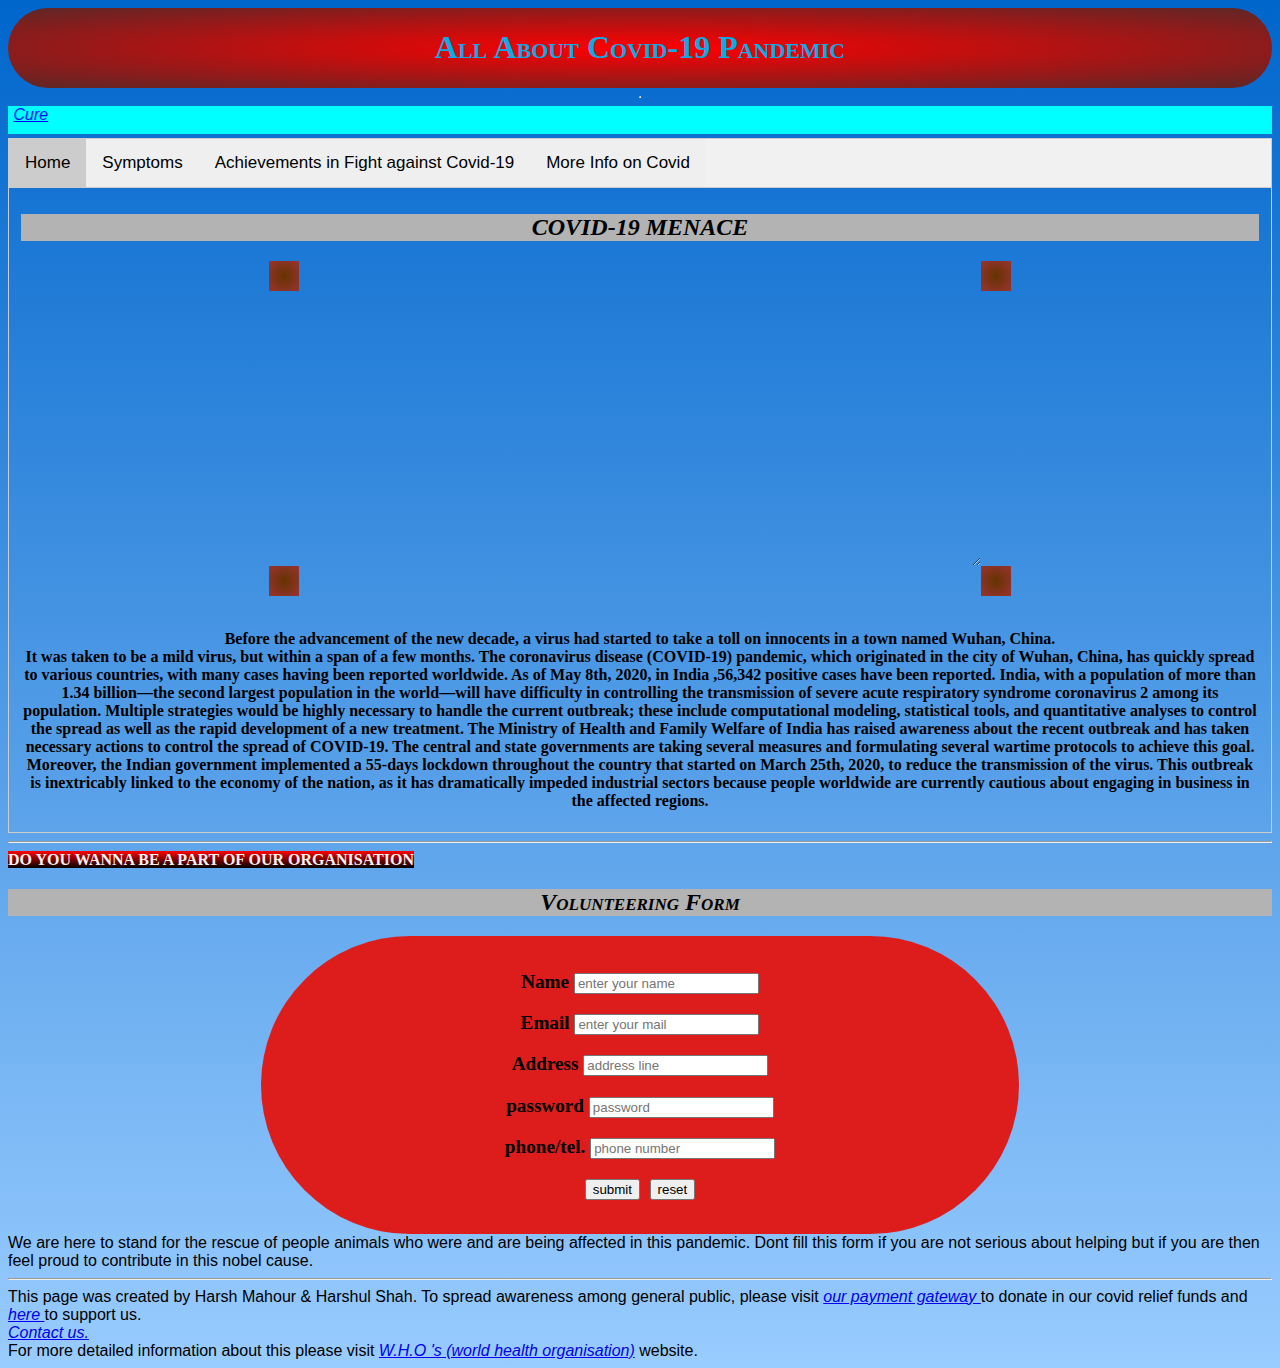
<file: index.html>
<!DOCTYPE html>
<html lang="en">
    <head>
        <meta charset="UTF-8">
        <meta http-equiv="X-UA-Compatible" content="IE=edge">
          <title>COVID-19 INFORMATION PORTAL</title>
        <meta name="description" content="COVID-19 all in one helpdesk">
        <meta name="viewport" content="width=device-width, initial-scale=1">
          <link rel="stylesheet" type="text/css" href="mystyle.css">
          <link rel="icon" type="image/png" href="">
    </head>
    <body>
        <header id="header" class="header"> 
            <h1>All About Covid-19 Pandemic</h1>
        </header>
<hr>
        <div id=links class="links">
	      <marquee direction="right" width="100%" height ="28" bgcolor = "cyan" scrollamount = "5">
          <a href="https://www.bing.com/search?q=coronavirus+live+count+india&qs=n&form=QBRE&sp=-1&ghc=1&pq=coronavirus+live+count+ind&sc=1-26&sk=&cvid=6A3684065143457488C8232D56F4BF35" target="_blank">Live count</a>&nbsp;
          <a href="https://www.mohfw.gov.in/pdf/Guidelinesonyogainstitutesandgymnasiums03082020.pdf" target="_blank">Prevention</a>&nbsp;
          <a href="https://www.google.com/search?q=covid+19+treatment&oq=covid+19+treat&aqs=chrome.0.0j69i57j0l6.6426j0j7&sourceid=chrome&ie=UTF-8" target="_blank">Cure</a>
 	      </marquee>
        </div>
    <div class="tab">
      <button class="tablinks" onclick="openTab(event, 'Home')" id="defaultOpen">Home</button>
      <button class="tablinks" onclick="openTab(event, 'Symptoms')">Symptoms</button>
      <button class="tablinks" onclick="openTab(event, 'Achievements')">Achievements in Fight against Covid-19</button>
      <button class = "tablinks" onclick ="openTab(event, 'More info')">More Info on Covid</button>
    </div>
  <div id="Home" class="tabcontent">
    <h2> COVID-19 MENACE</h2>
    <div class="ytvideo">
    <iframe class="ytvideo"  src="https://www.youtube.com/embed/D9tTi-CDjDU" title="YouTube video player" frameborder="0" allow="accelerometer; autoplay; clipboard-write; encrypted-media; gyroscope; picture-in-picture"></iframe>
    </div>
    <div>
      <br>
          <p class="aboutcov" id="aboutcov" style="displat content:justified;">Before the advancement of the new decade, a virus had started to take a toll on innocents
          in a town named Wuhan, China.<br>It was taken to be a mild virus, but within a span of a few months.
          The coronavirus disease (COVID-19) pandemic, which originated in the city of Wuhan, China, has quickly
          spread to various countries, with many cases having been reported worldwide. As of May 8th, 2020, in India
          ,56,342 positive cases have been reported. India, with a population of more than 1.34 billion—the second largest
          population in the world—will have difficulty in controlling the transmission of severe acute respiratory syndrome
          coronavirus 2 among its population. Multiple strategies would be highly necessary to handle the current outbreak; these
          include computational modeling, statistical tools, and quantitative analyses to control the spread as well as the rapid
          development of a new treatment. The Ministry of Health and Family Welfare of India has raised awareness about the recent
          outbreak and has taken necessary actions to control the spread of COVID-19. The central and state governments are taking
          several measures and formulating several wartime protocols to achieve this goal. Moreover, the Indian government implemented
          a 55-days lockdown throughout the country that started on March 25th, 2020, to reduce the transmission of the virus. This outbreak
          is inextricably linked to the economy of the nation, as it has dramatically impeded industrial sectors because people worldwide are
          currently cautious about engaging in business in the affected regions.</p>
    </div>
  </div>
  <div id="Symptoms" class="tabcontent">
    <h2>Symptoms : </h2>
      <ul>
        <li>Most common symptoms:</li>
            <ul>
                <li>fever</li>
                <li>dry cough</li>
                <li>tiredness</li>
            </ul>
        <li>Other common symptoms:
             <ul>
                <li>aches and pains</li>
                <li>sore throat</li>
                <li>diarrhoea</li>
                <li>conjunctivitis</li>
                <li>headache</li>
                <li>loss of taste or smell</li>
                <li>a rash on skin, or decolouration of fingers or toes</li>
              </ul>
        </li>
        <li>Serious symptoms:
          <ul>
            <li>difficulty breathing or shortness of breath</li>
            <li>chest pain or pressure</li>
            <li>loss of speech or movement</li>
          </ul>
        </li>
      </ul> 
  </div>
  <div id="Achievements" class="tabcontent">
      <h2>Achievements in fight against covid:</h2>
         <label>Chances of getting cured(50%)</label>
         <meter min="0" max="100" value="50"></meter>
  &nbsp;
         <label>Progress in getting the vaccine(20%)</label><meter min="0" max="10" value="2"></meter>  
  &nbsp;
         <label>Progress in implementing prevention(90%)</label><meter min="0" max="1" value="0.90"></meter>
  </div>

  <div id="More info" class="tabcontent">
      <h2>More about covid-19 :</h2>
        <ul>
        <li>
        <details>
          <summary>Its Origin</summary>
            <p>Most of the world believes that it is originated from an animal market of a city in China named Wuhan.The source is said to from Bat.
            </p>
        </details>
        </li>
        <li>
        <details>
          <summary>How it spread among humans?</summary>
          <p>Scientist's beleives that this virus doesn't directly spread through bats rather first some other animal species and then it affected humans.
          </p>
        </details>
        </li>
        <li>
        <details>
          <summary>info. for pet owners.</summary>
            <p>It's a good news for people having pet.As far as the reports are concerned a lot of pet owners were scared of getting this virus from their pets but studies have shown that though the houshold pets are getting affected there are absolutly no chance of getting affected from them</p>
              <details>
                <summary>The list of animals that do not spread covid-19 are as follows :</summary> 
      	          <ul>
                    <li>
                      <details>
                        <summary>household animals</summary>
      	                  <ol>
      	                    <li>Dogs</li>
      	                    <li>Cats</li>
      	                    <li>Birds</li></ol>
                      </details>
                    </li>
      	            <li>
                      <details>
                        <summary>Dairy\farm animals</summary>
      	                <ol start="4">
        	                <li>Cows</li>
        	                <li>Hen</li>
        	                <li>Goat</li>
        	                <li>Horse</li>
                          <li>Buffalo</li>
      	               </ol>
                      </details>
                    </li>
              </details>	
        	</ul>
<div>
  <span><a href="https://experience.arcgis.com/experience/56d2642cb379485ebf78371e744b8c6a">Condition of asian countries so far</a><br>
 &nbsp;<a href="https://www.who.int/emergencies/diseases/novel-coronavirus-2019/technical-guidance-publications?publicationtypes=d198f134-5eed-400d-922e-1ac06462e676">All technical guidance on COVID-19</a></span>
</div>
<div class="livedat" id="livdat">
  <iframe id="livedat" class="livedat" src="https://public.domo.com/cards/dJ45D" ></iframe>
</div>
<hr class="charthr">
<div class="barchart">
  <iframe class="barchart" id="barchart" src="https://public.domo.com/cards/dLj4g" ></iframe>
</div>
</div>
<script>
function openTab(evt, cityName) {
  var i, tabcontent, tablinks;
  tabcontent = document.getElementsByClassName("tabcontent");
  for (i = 0; i < tabcontent.length; i++) {
    tabcontent[i].style.display = "none";
  }
  tablinks = document.getElementsByClassName("tablinks");
  for (i = 0; i < tablinks.length; i++) {
    tablinks[i].className = tablinks[i].className.replace(" active", "");
  }
  document.getElementById(cityName).style.display = "block";
  evt.currentTarget.className += " active";
}
// Get the element with id="defaultOpen" and click on it
document.getElementById("defaultOpen").click();
</script>
<div>
<hr class="formhr">
<div>
 <heading class="formban" id="formban">DO YOU WANNA BE A PART OF OUR ORGANISATION</heading>
<p><h2>Volunteering Form</h2></p>    
<form class="volform" id="volform" action="#" method="GET">
  <div><label for="name">Name</label>
  <input type="text" id="name" placeholder="enter your name"></div>
  <div><label for="email">Email</label>
  <input type="email" id="email" name="email" placeholder="enter your mail"></div>
  <div><label for="address">Address</label>
  <input type="address" name="address" id="address" placeholder="address line"></div>
  <div><label for="password">password</label>
  <input type="password" id="password" placeholder="password"></div>
  <div><label>phone/tel.</label>
  <input type="num" name="phoen/tel." placeholder="phone number"> </div>
  <button type="submit">submit</button>&nbsp;
  <button type="reset">reset</button>
</form>
<note>We are here to stand for the rescue of people animals who were and are being affected in this pandemic. Dont fill this form 
if you are not serious about helping but if you are then feel proud to contribute in this nobel cause.</note>
</div>
<script>
  window.watsonAssistantChatOptions = {
      integrationID: "06d42cf5-5343-4a80-a758-d01aee8d8f6b", // The ID of this integration.
      region: "eu-gb", // The region your integration is hosted in.
      serviceInstanceID: "7604dea8-5dab-4396-a6f6-9ba9cddf5178", // The ID of your service instance.
      onLoad: function(instance) { instance.render(); }
    };
  setTimeout(function(){
    const t=document.createElement('script');
    t.src="https://web-chat.global.assistant.watson.appdomain.cloud/loadWatsonAssistantChat.js";
    document.head.appendChild(t);
  });
</script>
<hr>
<footer>
     This page was created by Harsh Mahour & Harshul Shah.
     To spread awareness among general public, please visit  
     <a href="http://intro-webdesign.com/" target="_blank">our payment gateway </a> to donate
     in our covid relief funds and <a href="#"> here </a> to support us.<br>
    <a href="https://www.instagram.com/harsh.km/" target="_blank">Contact us.</a>
    <br>
    For more detailed information about this please visit
    <a href="https://www.who.int/emergencies/diseases/novel-coronavirus-2019/question-and-answers-hub/q-a-detail/q-a-coronaviruses#:~:text=protect" target="_blank">W.H.O 's (world health organisation)</a> website.
     </footer>
   </body>
</html>
</file>
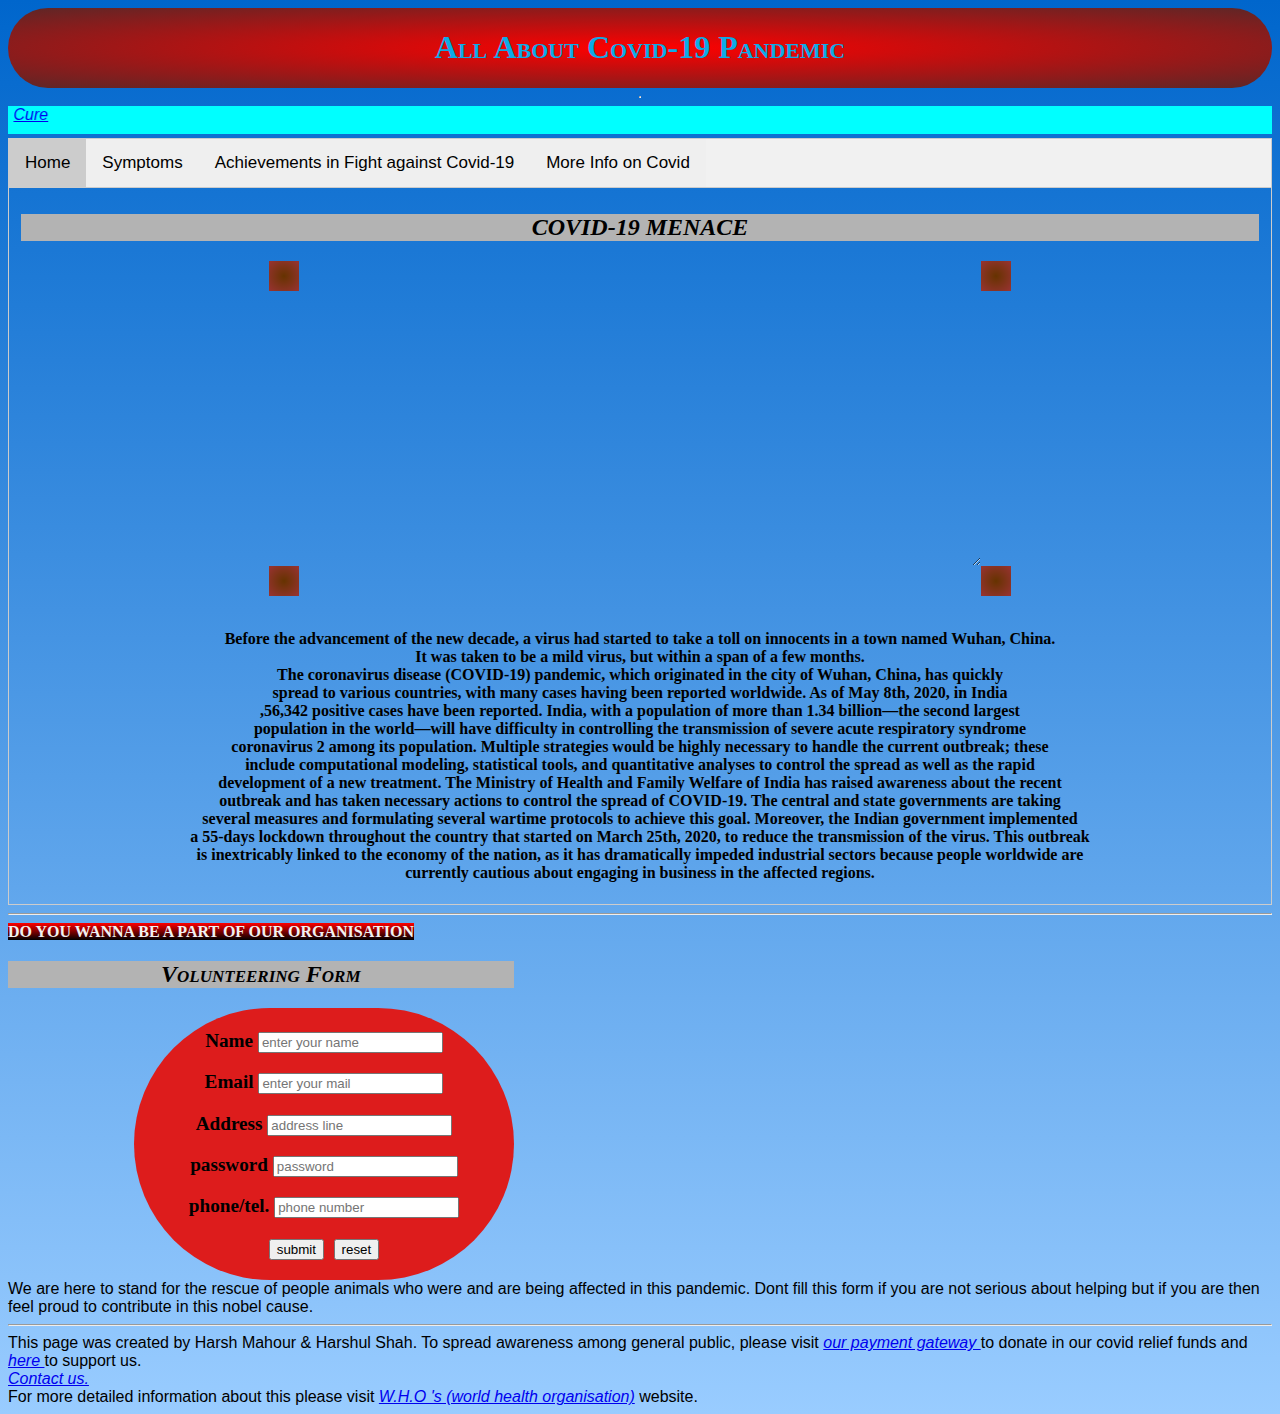
<file: covidhelp.html>
<!DOCTYPE html>
<html lang="en">
    <head>
       <meta charset="UTF-8">
       <meta http-equiv="X-UA-Compatible" content="IE=edge">
        <title>COVID-19 INFORMATION PORTAL</title>
        <meta name="description" content="COVID-19 all in one helpdesk">
        <meta name="viewport" content="width=device-width, initial-scale=1">
    <link rel="stylesheet" type="text/css" href="mystyle.css">
    <link rel="icon" type="image/png" href="">
    </head>
    <body>
    <header id="header" class="header"> 
    <h1>All About Covid-19 Pandemic</h1>
    </header>
    <hr>
   <div id=links class="links">
	<marquee direction="right" width="100%" height ="28" bgcolor = "cyan" scrollamount = "5">
       <a href="https://www.bing.com/search?q=coronavirus+live+count+india&qs=n&form=QBRE&sp=-1&ghc=1&pq=coronavirus+live+count+ind&sc=1-26&sk=&cvid=6A3684065143457488C8232D56F4BF35" target="_blank">Live count</a>&nbsp;
       <a href="https://www.mohfw.gov.in/pdf/Guidelinesonyogainstitutesandgymnasiums03082020.pdf" target="_blank">Prevention</a>&nbsp;
       <a href="https://www.google.com/search?q=covid+19+treatment&oq=covid+19+treat&aqs=chrome.0.0j69i57j0l6.6426j0j7&sourceid=chrome&ie=UTF-8" target="_blank">Cure</a>
 	</marquee>
  </div>
  <div class="tab">
  <button class="tablinks" onclick="openTab(event, 'Home')" id="defaultOpen">Home</button>
  <button class="tablinks" onclick="openTab(event, 'Symptoms')">Symptoms</button>
  <button class="tablinks" onclick="openTab(event, 'Achievements')">Achievements in Fight against Covid-19</button>
  <button class = "tablinks" onclick ="openTab(event, 'More info')">More Info on Covid</button>
</div>
<div id="Home" class="tabcontent">
   <h2> COVID-19 MENACE</h2>
   <div class="ytvideo">
  <iframe class="ytvideo"  src="https://www.youtube.com/embed/D9tTi-CDjDU" title="YouTube video player" frameborder="0" allow="accelerometer; autoplay; clipboard-write; encrypted-media; gyroscope; picture-in-picture"></iframe>
  </div>
   <div>
   <br>
     <p class="aboutcov" id="aboutcov">Before the advancement of the new decade, a virus had started to take a toll on innocents
   in a town named Wuhan, China.<br>It was taken to be a mild virus, but within a span of a few months.<br>
   The coronavirus disease (COVID-19) pandemic, which originated in the city of Wuhan, China, has quickly<br>
   spread to various countries, with many cases having been reported worldwide. As of May 8th, 2020, in India<br>
   ,56,342 positive cases have been reported. India, with a population of more than 1.34 billion—the second largest<br>
   population in the world—will have difficulty in controlling the transmission of severe acute respiratory syndrome<br>
   coronavirus 2 among its population. Multiple strategies would be highly necessary to handle the current outbreak; these<br>
   include computational modeling, statistical tools, and quantitative analyses to control the spread as well as the rapid<br>
   development of a new treatment. The Ministry of Health and Family Welfare of India has raised awareness about the recent<br> 
   outbreak and has taken necessary actions to control the spread of COVID-19. The central and state governments are taking<br>
   several measures and formulating several wartime protocols to achieve this goal. Moreover, the Indian government implemented<br>
   a 55-days lockdown throughout the country that started on March 25th, 2020, to reduce the transmission of the virus. This outbreak<br>
   is inextricably linked to the economy of the nation, as it has dramatically impeded industrial sectors because people worldwide are<br> 
   currently cautious about engaging in business in the affected regions.</p>
  </div>
  </div>

<div id="Symptoms" class="tabcontent">
  <h2>Symptoms : </h2>
    <ul>
      <li><Most common symptoms:</li>
<ul>
<li>fever</li>
<li>dry cough</li>
<li>tiredness</li>
</ul></li>
<li>Other common symptoms:
<ul>
<li>aches and pains</li>
<li>sore throat</li>
<li>diarrhoea</li>
<li>conjunctivitis</li>
<li>headache</li>
<li>loss of taste or smell</li>
<li>a rash on skin, or decolouration of fingers or toes</li>
</ul></li>
<li>Serious symptoms:
<ul>
<li>difficulty breathing or shortness of breath</li>
<li>chest pain or pressure</li>
<li>loss of speech or movement</li>
</ul>
</li>
</ul> 
</div>

<div id="Achievements" class="tabcontent">
  <h2>Achievements in fight against covid:</h2>
        <label>Chances of getting cured(50%)</label>
        <meter min="0" max="100" value="50"></meter>
&nbsp;
        <label>Progress in getting the vaccine(20%)</label><meter min="0" max="10" value="2"></meter>  
&nbsp;
        <label>Progress in implementing prevention(90%)</label><meter min="0" max="1" value="0.90"></meter>
</div>

<div id="More info" class="tabcontent">
  <h2>More about covid-19 :</h2>
  <ul>
      <li><details><summary>Its Origin</summary><p>Most of the world believes that 
      it is originated from an animal market of a city in China named Wuhan.
      The source is said to from Bat.</p></details></li>
      <li><details><summary>How it spread among humans?</summary>Scientist's beleives that this virus doesn't directly spread through 
      bats rather first some other animal species and then it affected humans.</details></li>
      <li><details><summary>info. for pet owners.</summary>It's a good news for people having pet.
      As far as the reports are concerned a lot of pet owners were scared of getting this virus from their pets but 
      studies have shown that though the houshold pets are getting affected there are absolutly no chance of getting affected from them
      . <details><summary>The list of animals that do not spread covid-19 are as follows :</summary> 
      	<ul><li><details><summary>household animals</summary>
      	<ol>
      	<li>Dogs</li>
      	<li>Cats</li>
      	<li>Birds</li></ol>
        </details></li>
      	<li><details><summary>Dairy\farm animals</summary>
      	<ol start="4">
      	<li>Cows</li>
      	<li>Hen</li>
      	<li>Goat</li>
      	<li>Horse</li>
        <li>Buffalo</li>
      	</ol></li></details>	
      	</ul>
      </details>
  </details></li>
</ul>
<div>
  <span><a href="https://experience.arcgis.com/experience/56d2642cb379485ebf78371e744b8c6a">Condition of asian countries so far</a><br>
 &nbsp;<a href="https://www.who.int/emergencies/diseases/novel-coronavirus-2019/technical-guidance-publications?publicationtypes=d198f134-5eed-400d-922e-1ac06462e676">All technical guidance on COVID-19</a></span>
</div>
<div class="livedat" id="livdat">
  <iframe id="livedat" class="livedat" src="https://public.domo.com/cards/dJ45D" ></iframe>
</div>
<hr class="charthr">
<div class="barchart">
  <iframe class="barchart" id="barchart" src="https://public.domo.com/cards/dLj4g" ></iframe>
</div>
</div>
<script>
function openTab(evt, cityName) {
  var i, tabcontent, tablinks;
  tabcontent = document.getElementsByClassName("tabcontent");
  for (i = 0; i < tabcontent.length; i++) {
    tabcontent[i].style.display = "none";
  }
  tablinks = document.getElementsByClassName("tablinks");
  for (i = 0; i < tablinks.length; i++) {
    tablinks[i].className = tablinks[i].className.replace(" active", "");
  }
  document.getElementById(cityName).style.display = "block";
  evt.currentTarget.className += " active";
}
// Get the element with id="defaultOpen" and click on it
document.getElementById("defaultOpen").click();
</script>
<div>
<hr class="formhr">
<div>
 <heading class="formban" id="formban">DO YOU WANNA BE A PART OF OUR ORGANISATION</heading>
<div class="volhead" id="volhead">
 <p class="volhead" id="volhead"><h2>Volunteering Form</h2></p>    
</div>
<div class="volform" id="volform">
 <form class="volform" id="volform" action="#" method="GET">
  <div><label for="name">Name</label>
  <input type="text" id="name" placeholder="enter your name"></div>
  <div><label for="email">Email</label>
  <input type="email" id="email" name="email" placeholder="enter your mail"></div>
  <div><label for="address">Address</label>
  <input type="address" name="address" id="address" placeholder="address line"></div>
  <div><label for="password">password</label>
  <input type="password" id="password" placeholder="password"></div>
  <div><label>phone/tel.</label>
  <input type="num" name="phoen/tel." placeholder="phone number"> </div>
  <button type="submit">submit</button>&nbsp;
  <button type="reset">reset</button>
</form>
</div>
<note>We are here to stand for the rescue of people animals who were and are being affected in this pandemic. Dont fill this form 
if you are not serious about helping but if you are then feel proud to contribute in this nobel cause.</note>
</div>
<script>
  window.watsonAssistantChatOptions = {
      integrationID: "06d42cf5-5343-4a80-a758-d01aee8d8f6b", // The ID of this integration.
      region: "eu-gb", // The region your integration is hosted in.
      serviceInstanceID: "7604dea8-5dab-4396-a6f6-9ba9cddf5178", // The ID of your service instance.
      onLoad: function(instance) { instance.render(); }
    };
  setTimeout(function(){
    const t=document.createElement('script');
    t.src="https://web-chat.global.assistant.watson.appdomain.cloud/loadWatsonAssistantChat.js";
    document.head.appendChild(t);
  });
</script>
<hr>
<footer>
     This page was created by Harsh Mahour & Harshul Shah.
     To spread awareness among general public, please visit  
     <a href="http://intro-webdesign.com/" target="_blank">our payment gateway </a> to donate
     in our covid relief funds and <a href="#"> here </a> to support us.<br>
    <a href="https://www.instagram.com/harsh.km/" target="_blank">Contact us.</a>
    <br>
    For more detailed information about this please visit
    <a href="https://www.who.int/emergencies/diseases/novel-coronavirus-2019/question-and-answers-hub/q-a-detail/q-a-coronaviruses#:~:text=protect" target="_blank">W.H.O 's (world health organisation)</a> website.
     </footer>
   </body>
</html>
</file>
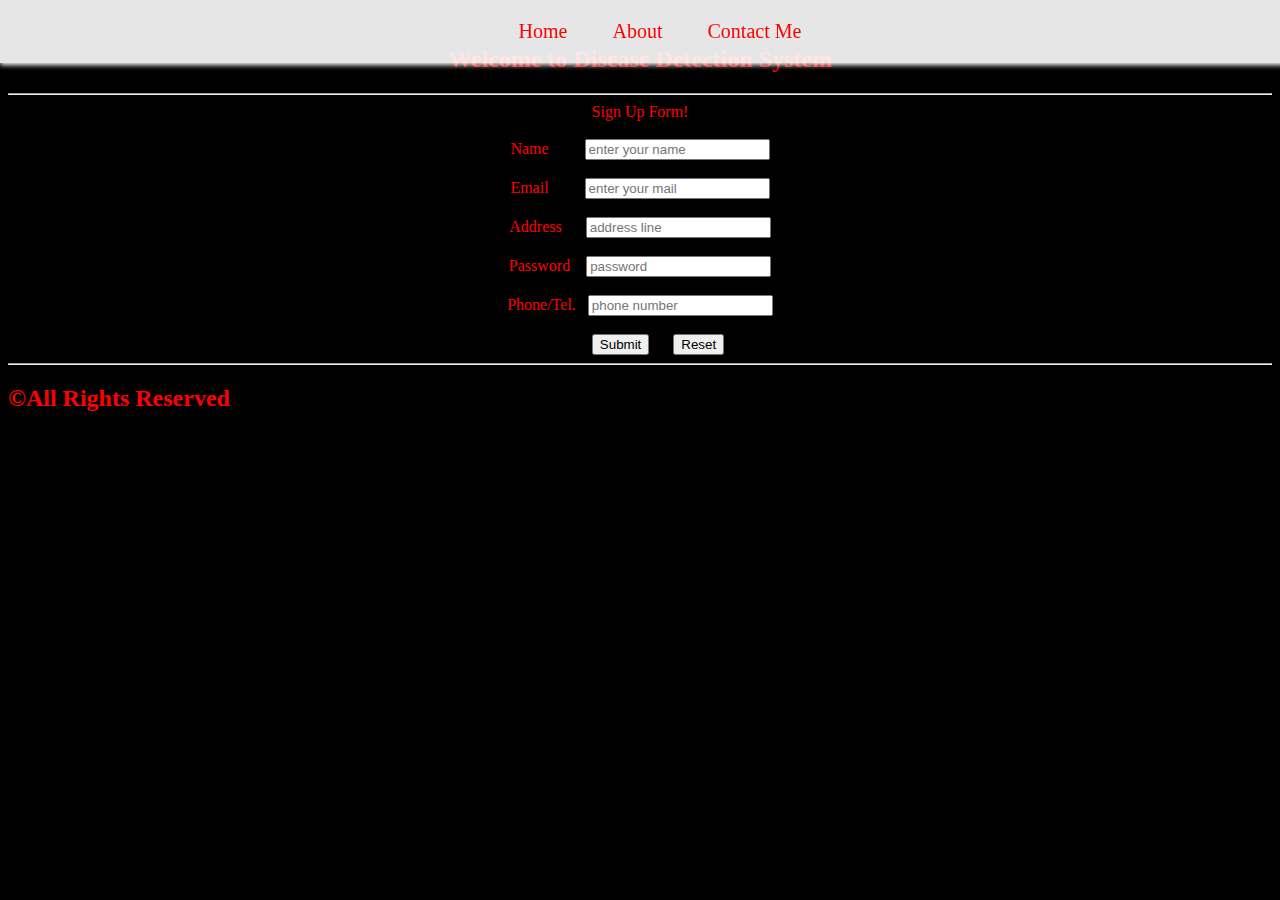
<file: minor_project/home/registeration.html>
<!DOCTYPE html>
<!--[if lt IE 7]>      <html class="no-js lt-ie9 lt-ie8 lt-ie7"> <![endif]-->
<!--[if IE 7]>         <html class="no-js lt-ie9 lt-ie8"> <![endif]-->
<!--[if IE 8]>         <html class="no-js lt-ie9"> <![endif]-->
<!--[if gt IE 8]>      <html class="no-js"> <!--<![endif]-->
<html>
    <head>
        <meta charset="utf-8">
        <meta http-equiv="X-UA-Compatible" content="IE=edge">
        <title></title>
        <meta name="description" content="">
        <meta name="viewport" content="width=device-width, initial-scale=1">
        <link rel="stylesheet" href="minor.css">
    </head>
    <body>
        <div id="header" class="header">
            <header>
                <div class="menu">
                    <span><a href="#">Home</a></span> <span><a href="#">About</a></span> <span><a href="#">Contact Me<a></span>   
                  </div>
                  <br>
                    <h2 style="text-align: center;">Welcome to Disease Detection System</h2>
            </header>
        </div>
        <hr>
        
        <div id="body_content" class="body_content">
            <form class="regform" id="regform" formaction="#" formtarget="_blank" method="GET">
                <div style="text-align: center;" id="formhead">Sign Up Form!</div>
                    <br>
                    <div style="text-align: center;">
                    <label for="name">Name</label>&emsp;&emsp;
                    <input type="text" id="name" placeholder="enter your name">
                    <br><br>
                    <label for="email">Email </label>&nbsp;&nbsp;&nbsp;&emsp;
                    <input type="email" id="email" name="email" placeholder="enter your mail">
                    <br><br>
                    <label for="address">Address</label>&nbsp;&emsp;
                    <input type="address" name="address" id="address" placeholder="address line">
                    <br><br>
                    <label for="password">Password</label>&nbsp;&nbsp;&nbsp;
                    <input type="password" id="password" placeholder="password">
                    <br><br>
                    <label>Phone/Tel.</label>&ensp;
                    <input type="num" name="phone_tel." placeholder="phone number">
                    <br><br>&emsp;&emsp;
                    <button type="submit" action="submit">Submit</button>
                    &emsp;
                    <button type="reset" action="reset">Reset</button>
                </div>
            </form>
        <hr>
        <div id="footer" class="header">
            <header>
                <h2>&copy;All Rights Reserved</h2>
            </header>
        </div>
    </body>
</html>
</file>
<file: mystyle.css>
header{
	margin: 0%;
	border-radius: 10cm;
	font-family: 'Times New Roman', Times, serif;
	background-image: radial-gradient(red,rgb(92, 39, 39));
}
body {
	display:grid;
	font-family: Arial;
    background-image: linear-gradient(to top,#99ccff,#0066cc);
	/*url("C:\\Users\\kumar\\Documents\\cpp\\web\\backcovid.jpg");*/    
	background-repeat:repeat-y;
}
h1{
	color: rgb(14, 170, 231);
	font-variant-caps: small-caps; 
	text-align: center;
	font-family: impact;
	border: 10px #333;
}
iframe {
  height: 100px;
  width: 120px;
  resize: both;
  overflow: auto;
}
.links{
	text-shadow: #333;
}

.livedat {
	margin-top: 5px;
	width: 97%;
	height: 300px;
	border: 10px solid rgb(255, 2, 2);
}
.barchart{
	padding: 1px;
	width: 97%;
	height: 300px;
	border: 10px solid rgb(255, 2, 2);
}
iframe.livedat{
	margin-top: 1px;
	width: 100%;
	min-height:100%;
}
iframe.barchart{
	width: 100%;
	min-height:100%;
}
.charthr{
    margin-block: 20px;
	margin-top: 25px;
    border: 2px dashed rgb(12, 15, 12);
}
h2 {
	background-color: #B3B3B3;
	font-variant-caps: small-caps;
	text-align: center;
	font-family: MV boli; 
	font-style: oblique;
}
form{ 
	line-height: 215%;
	font-family: 'Times New Roman', Times, serif;
	background-color: skyblue;
	text-align: center;
	font-weight: bolder;
	font-size: larger;
}
div.ytvideo{
	height: 275px;;
	position:relative;
	border: 30px solid rgb(92, 39, 39);
	border-image:radial-gradient(#663300,#993333) ;
	box-shadow: #333;
	margin-left: 20%;
	margin-right: 20%;
	min-width:max-content;
}
iframe.ytvideo{
	height:100%;
	width: 100%;
	min-width:max-content;
}
a{
	font-style: italic;
}
nav{
	font-size: 150%;
	word-spacing: normal;
	text-align: center;
	font-style: oblique;
	font-variant-caps: small-caps;
}
summary{
	font-style: italic;
}
/* Style the tab */
.tab {
  overflow: hidden;
  border: 1px solid #ccc;
  background-color: #f1f1f1;
}

/* Style the buttons inside the tab */
.tab button {
  background-color:linear-gradient(blue,red);
  float: left;
  border: none;
  outline: none;
  cursor: pointer;
  padding: 14px 16px;
  transition: 0.3s;
  font-size: 17px;
}

/* Change background color of buttons on hover */
.tab button:hover {
    background-image:radial-gradient(red,rgb(92, 39, 39));
}

/* Create an active/current tablink class */
.tab button.active {
  background-color: #ccc;
}

/* Style the tab content */
.tabcontent {
  display: none;
  padding: 6px 12px;
  border: 1px solid #ccc;
  border-top: none;
}
p.aboutcov{
	text-align: center;
	font-family: Georgia, 'Times New Roman', Times, serif;
	font-weight: bold;	
}
.formban{
	animation: mymove 5s both;
	-webkit-animation: mymove 5s infinite;
}
heading.formban{
	color: #f1f1f1;
	font-family: 'Times New Roman', Times, serif;
	font-weight: bolder;
	background-image: linear-gradient(red,black);
}
@keyframes mymove{
	from{left:0px;}
	to{left: 200px;}
}
form.volform{
	justify-content: left;
	background-color: rgb(221, 28, 28);
	padding: 2%;
	border:5cm;
	margin-right: 20%;
	margin-left: 20%;
	border-radius: 10cm;
	-webkit-border-radius: 10cm;
	-moz-border-radius: 10cm;
	-ms-border-radius: 10cm;
	-o-border-radius: 10cm;
}
div.volform{
	justify-content: left;
	margin-right: 50%;
}
div.volhead{
	content: inherit;
	align-content:left;
	text-shadow: #333;
	margin-right: 60%;

}
p.volhead{
	text-align: left;
	justify-content: left;
}
</file>
<file: minor_project/home/minor.css>
.menu
{
  position:fixed;
  left:0px;
  top:-50px;
  
  width:100vw;
  padding:20px;
  text-align:center;
  
  background-color:rgba(255, 255, 255, 0.9);
  box-shadow: 0px 2px 5px rgb(255, 255, 255);
  
  font-size:20px;
  color:white;
  
  /* transition */
  
  transition:top 1s;
  -webkit-transition:top 1s;
  
}

.menu:hover
{
  top:0px;  
}


/* SPAN OF SPAN */

.menu span
{
  margin:20px;  
}

.menu span a:hover
{
  color:rgba(255,255,255,0.5);  
}



/* Body and Title*/
body{
  background-color: black;
}
a
{
  text-decoration:none;
  color:rgb(255, 0, 0);
}
</file>
